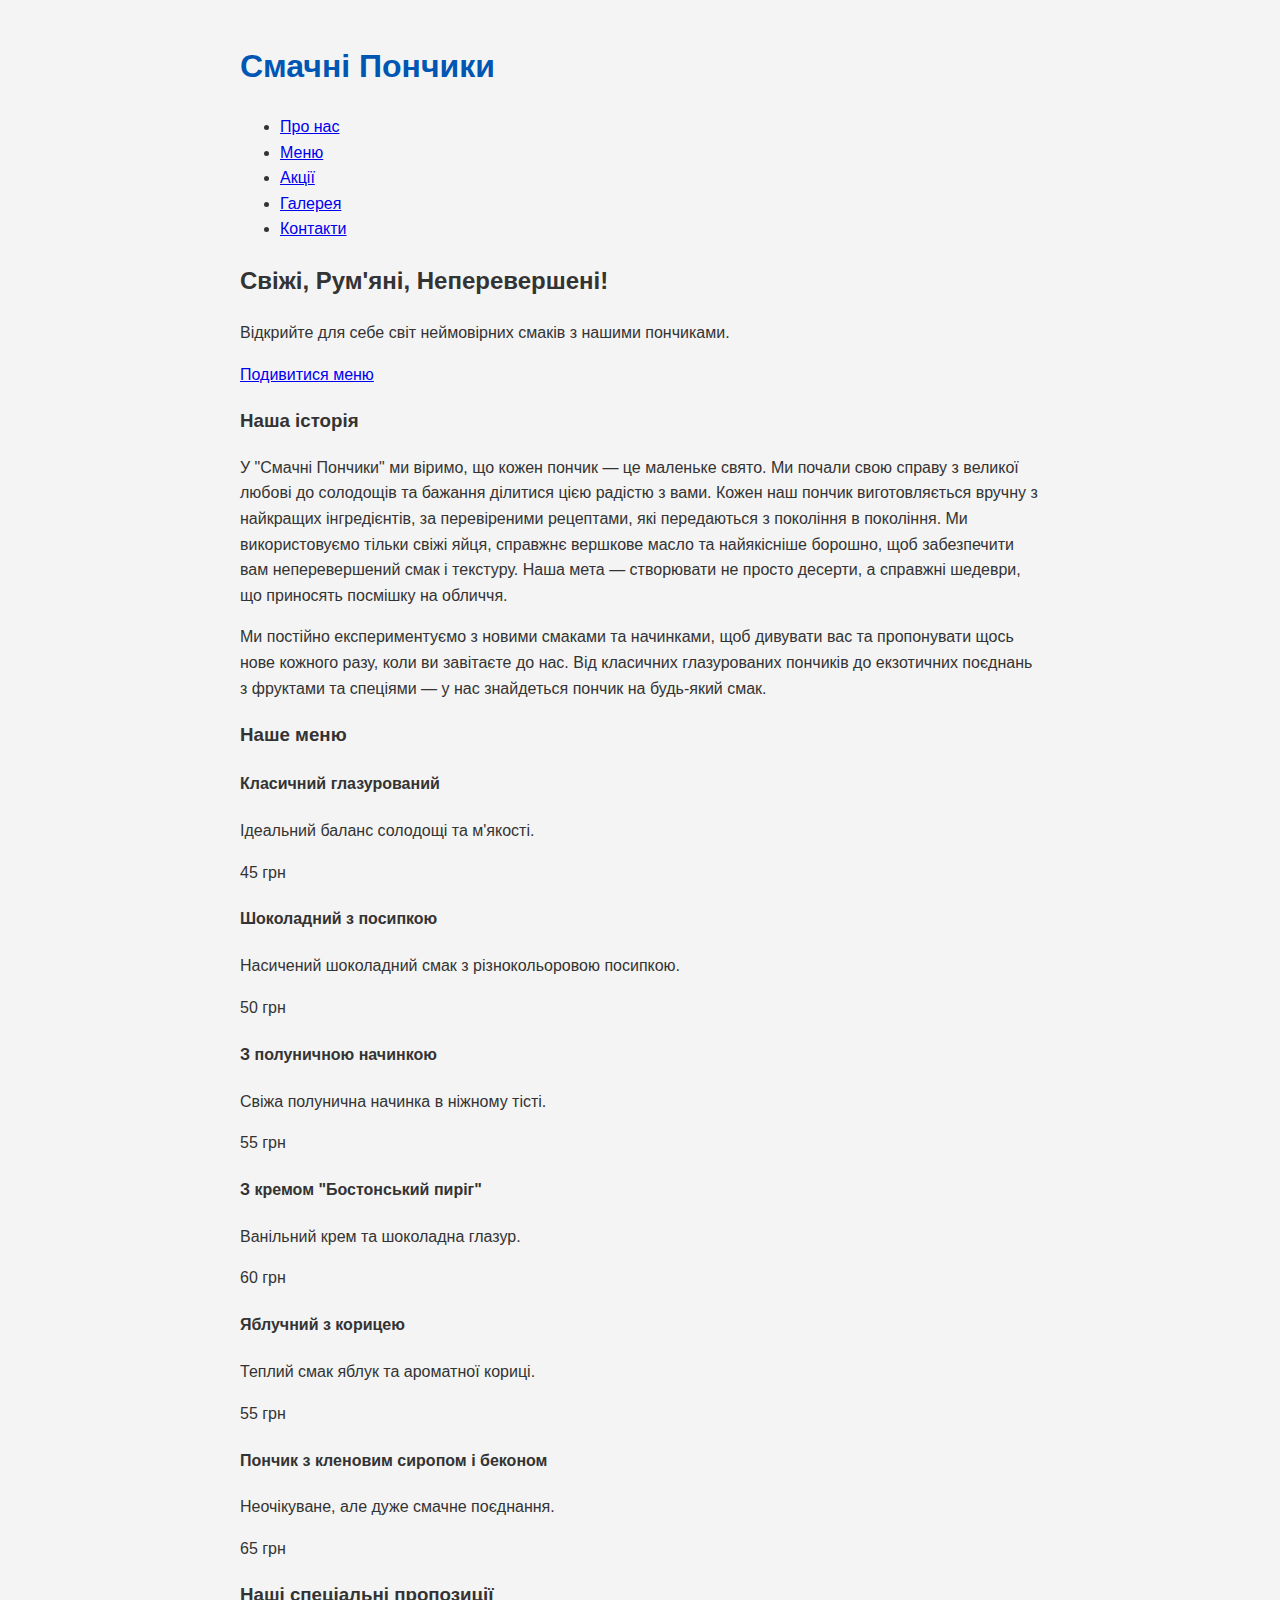
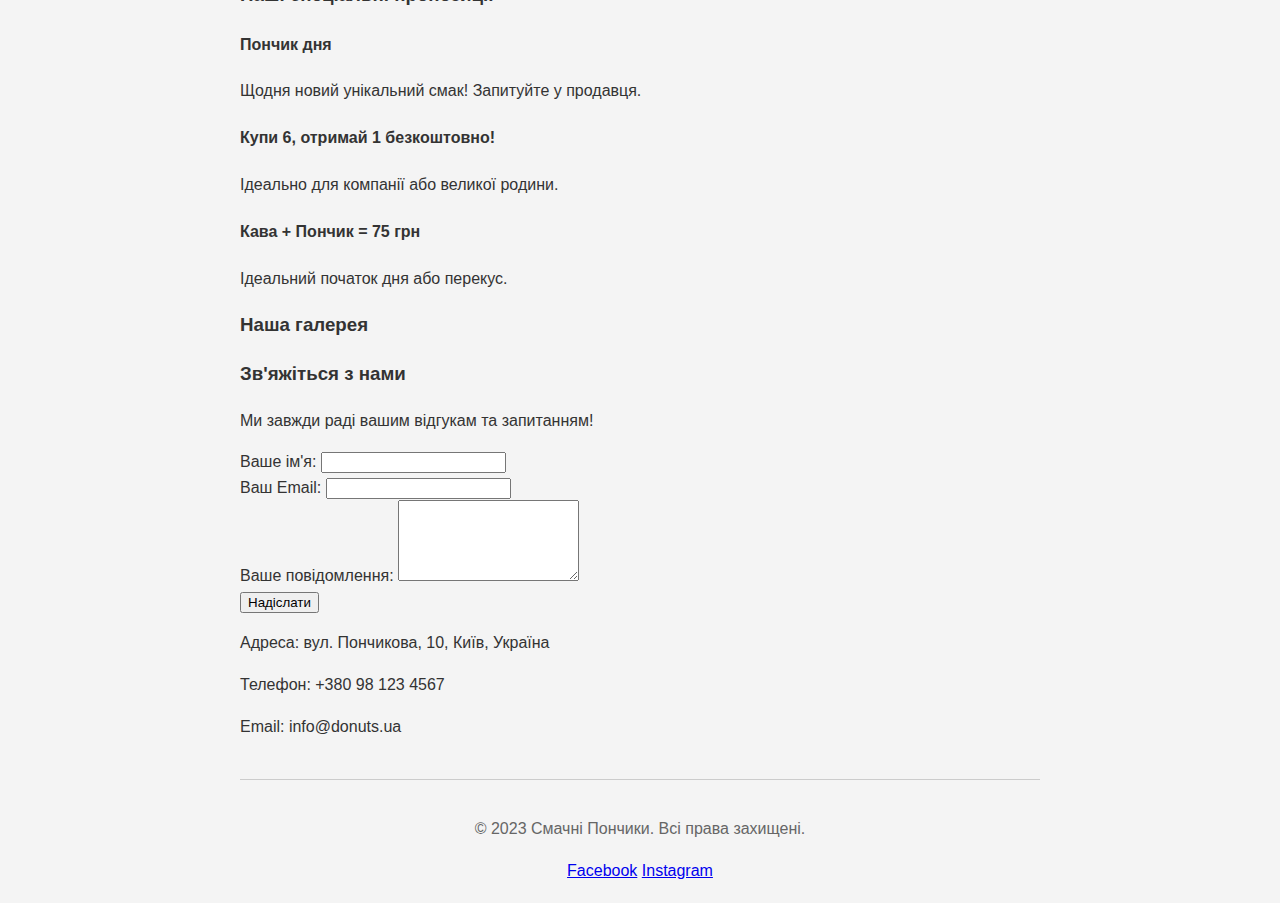
<file: index.html>
<!DOCTYPE html>
<html lang="uk">
<head>
    <meta charset="UTF-8">
    <meta name="viewport" content="width=device-width, initial-scale=1.0">
    <title>Смачні Пончики - Ваш Улюблений Магазин</title>
    <link rel="stylesheet" href="style.css"> <!-- Посилання на файл CSS -->
    <link href="https://fonts.googleapis.com/css2?family=Pacifico&family=Open+Sans:wght@400;700&display=swap" rel="stylesheet">
</head>
<body>
    <header>
        <div class="container">
            <h1 class="logo">Смачні Пончики</h1>
            <nav>
                <ul>
                    <li><a href="#about">Про нас</a></li>
                    <li><a href="#menu">Меню</a></li>
                    <li><a href="#specials">Акції</a></li>
                    <li><a href="#gallery">Галерея</a></li>
                    <li><a href="#contact">Контакти</a></li>
                </ul>
            </nav>
        </div>
    </header>

    <main>
        <section id="hero" class="hero">
            <div class="container">
                <h2>Свіжі, Рум'яні, Неперевершені!</h2>
                <p>Відкрийте для себе світ неймовірних смаків з нашими пончиками.</p>
                <a href="#menu" class="btn">Подивитися меню</a>
            </div>
             
        </section>

        <section id="about" class="about">
            <div class="container">
                <h3>Наша історія</h3>
                <p>У "Смачні Пончики" ми віримо, що кожен пончик — це маленьке свято. Ми почали свою справу з великої любові до солодощів та бажання ділитися цією радістю з вами. Кожен наш пончик виготовляється вручну з найкращих інгредієнтів, за перевіреними рецептами, які передаються з покоління в покоління. Ми використовуємо тільки свіжі яйця, справжнє вершкове масло та найякісніше борошно, щоб забезпечити вам неперевершений смак і текстуру. Наша мета — створювати не просто десерти, а справжні шедеври, що приносять посмішку на обличчя.</p>
                <p>Ми постійно експериментуємо з новими смаками та начинками, щоб дивувати вас та пропонувати щось нове кожного разу, коли ви завітаєте до нас. Від класичних глазурованих пончиків до екзотичних поєднань з фруктами та спеціями — у нас знайдеться пончик на будь-який смак.</p>
                
            </div>
        </section>

        <section id="menu" class="menu">
            <div class="container">
                <h3>Наше меню</h3>
                <div class="menu-items">
                    <div class="menu-item">
                         
                        <h4>Класичний глазурований</h4>
                        <p>Ідеальний баланс солодощі та м'якості.</p>
                        <span>45 грн</span>
                    </div>
                    <div class="menu-item">
                         
                        <h4>Шоколадний з посипкою</h4>
                        <p>Насичений шоколадний смак з різнокольоровою посипкою.</p>
                        <span>50 грн</span>
                    </div>
                    <div class="menu-item">
                         
                        <h4>З полуничною начинкою</h4>
                        <p>Свіжа полунична начинка в ніжному тісті.</p>
                        <span>55 грн</span>
                    </div>
                    <div class="menu-item">
                         
                        <h4>З кремом "Бостонський пиріг"</h4>
                        <p>Ванільний крем та шоколадна глазур.</p>
                        <span>60 грн</span>
                    </div>
                    <div class="menu-item">
                         
                        <h4>Яблучний з корицею</h4>
                        <p>Теплий смак яблук та ароматної кориці.</p>
                        <span>55 грн</span>
                    </div>
                    <div class="menu-item">
                         
                        <h4>Пончик з кленовим сиропом і беконом</h4>
                        <p>Неочікуване, але дуже смачне поєднання.</p>
                        <span>65 грн</span>
                    </div>
                </div>
            </div>
        </section>

        <section id="specials" class="specials">
            <div class="container">
                <h3>Наші спеціальні пропозиції</h3>
                <div class="special-offers">
                    <div class="special-item">
                         
                        <h4>Пончик дня</h4>
                        <p>Щодня новий унікальний смак! Запитуйте у продавця.</p>
                    </div>
                    <div class="special-item">
                         
                        <h4>Купи 6, отримай 1 безкоштовно!</h4>
                        <p>Ідеально для компанії або великої родини.</p>
                    </div>
                    <div class="special-item">
                         
                        <h4>Кава + Пончик = 75 грн</h4>
                        <p>Ідеальний початок дня або перекус.</p>
                    </div>
                </div>
            </div>
        </section>

        <section id="gallery" class="gallery">
            <div class="container">
                <h3>Наша галерея</h3>
                <div class="image-grid">
                     
                     
                     
                     
                     
                     
                </div>
            </div>
        </section>

        <section id="contact" class="contact">
            <div class="container">
                <h3>Зв'яжіться з нами</h3>
                <p>Ми завжди раді вашим відгукам та запитанням!</p>
                <form>
                    <div class="form-group">
                        <label for="name">Ваше ім'я:</label>
                        <input type="text" id="name" name="name" required>
                    </div>
                    <div class="form-group">
                        <label for="email">Ваш Email:</label>
                        <input type="email" id="email" name="email" required>
                    </div>
                    <div class="form-group">
                        <label for="message">Ваше повідомлення:</label>
                        <textarea id="message" name="message" rows="5" required></textarea>
                    </div>
                    <button type="submit" class="btn">Надіслати</button>
                </form>
                <div class="contact-info">
                    <p>Адреса: вул. Пончикова, 10, Київ, Україна</p>
                    <p>Телефон: +380 98 123 4567</p>
                    <p>Email: info@donuts.ua</p>
                </div>
            </div>
        </section>
    </main>

    <footer>
        <div class="container">
            <p>&copy; 2023 Смачні Пончики. Всі права захищені.</p>
            <div class="social-links">
                <a href="#" target="_blank">Facebook</a>
                <a href="#" target="_blank">Instagram</a>
            </div>
        </div>
    </footer>
</body>
</html>
</file>
<file: style.css>
body {
    font-family: sans-serif;
    line-height: 1.6;
    margin: 0 auto;
    padding: 20px;
    max-width: 800px;
    background-color: #f4f4f4;
    color: #333;
}
h1 {
    color: #0056b3;
}
img {
    max-width: 100%;
    height: auto;
    display: block;
    margin: 20px 0;
}
footer {
    text-align: center;
    margin-top: 40px;
    padding-top: 20px;
    border-top: 1px solid #ccc;
    color: #666;
}
</file>
